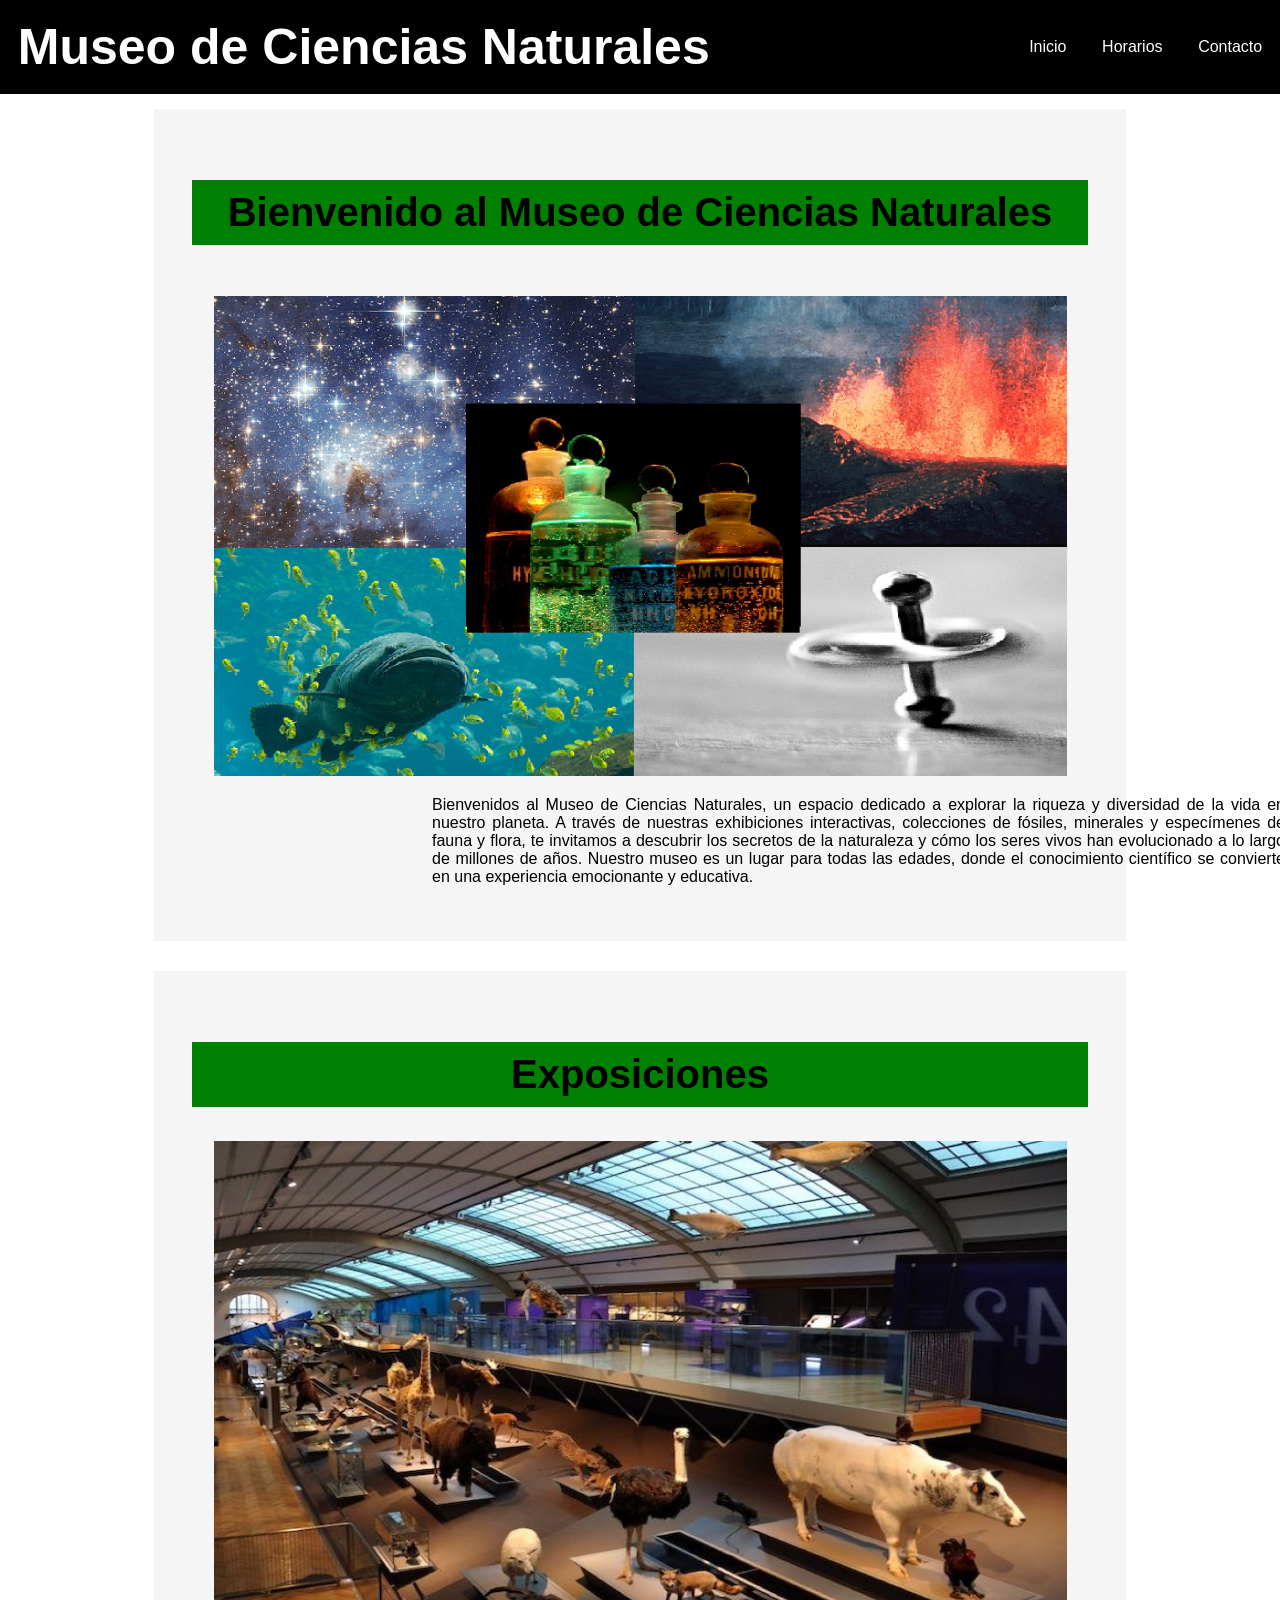
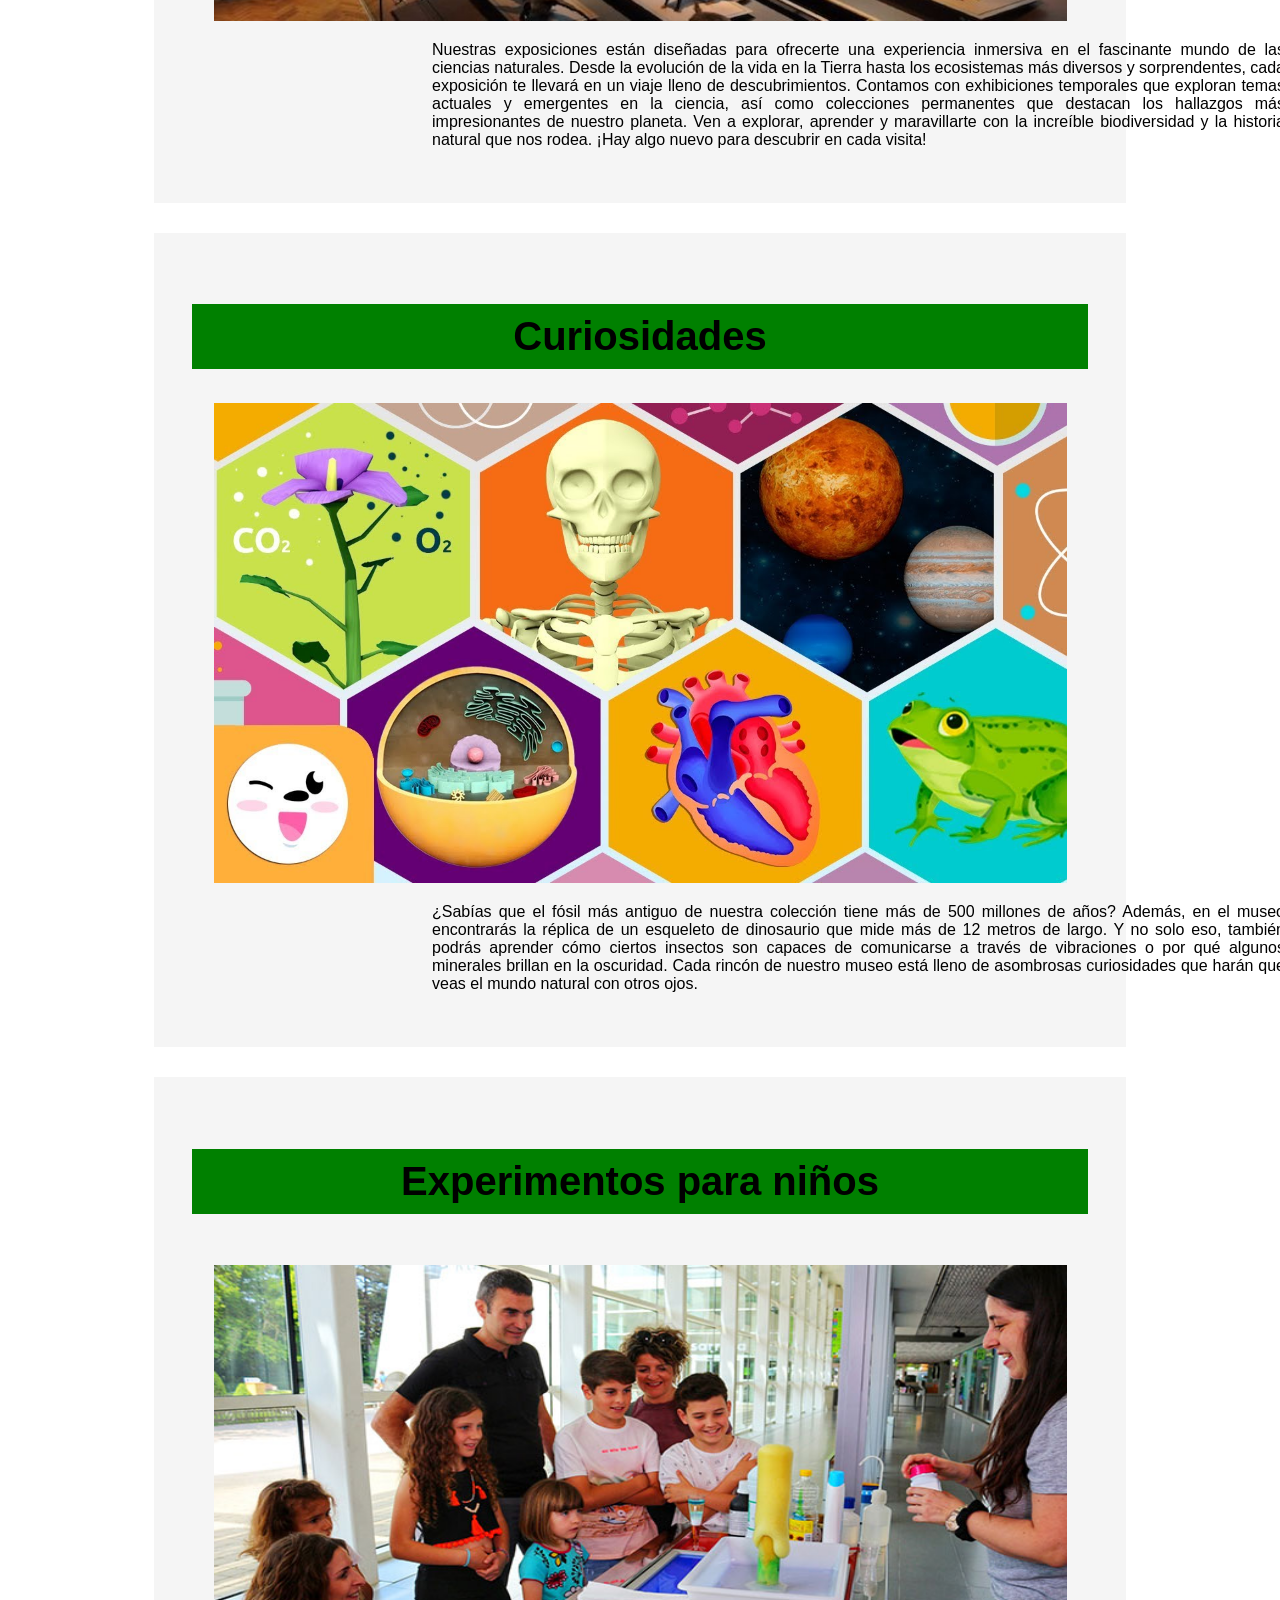
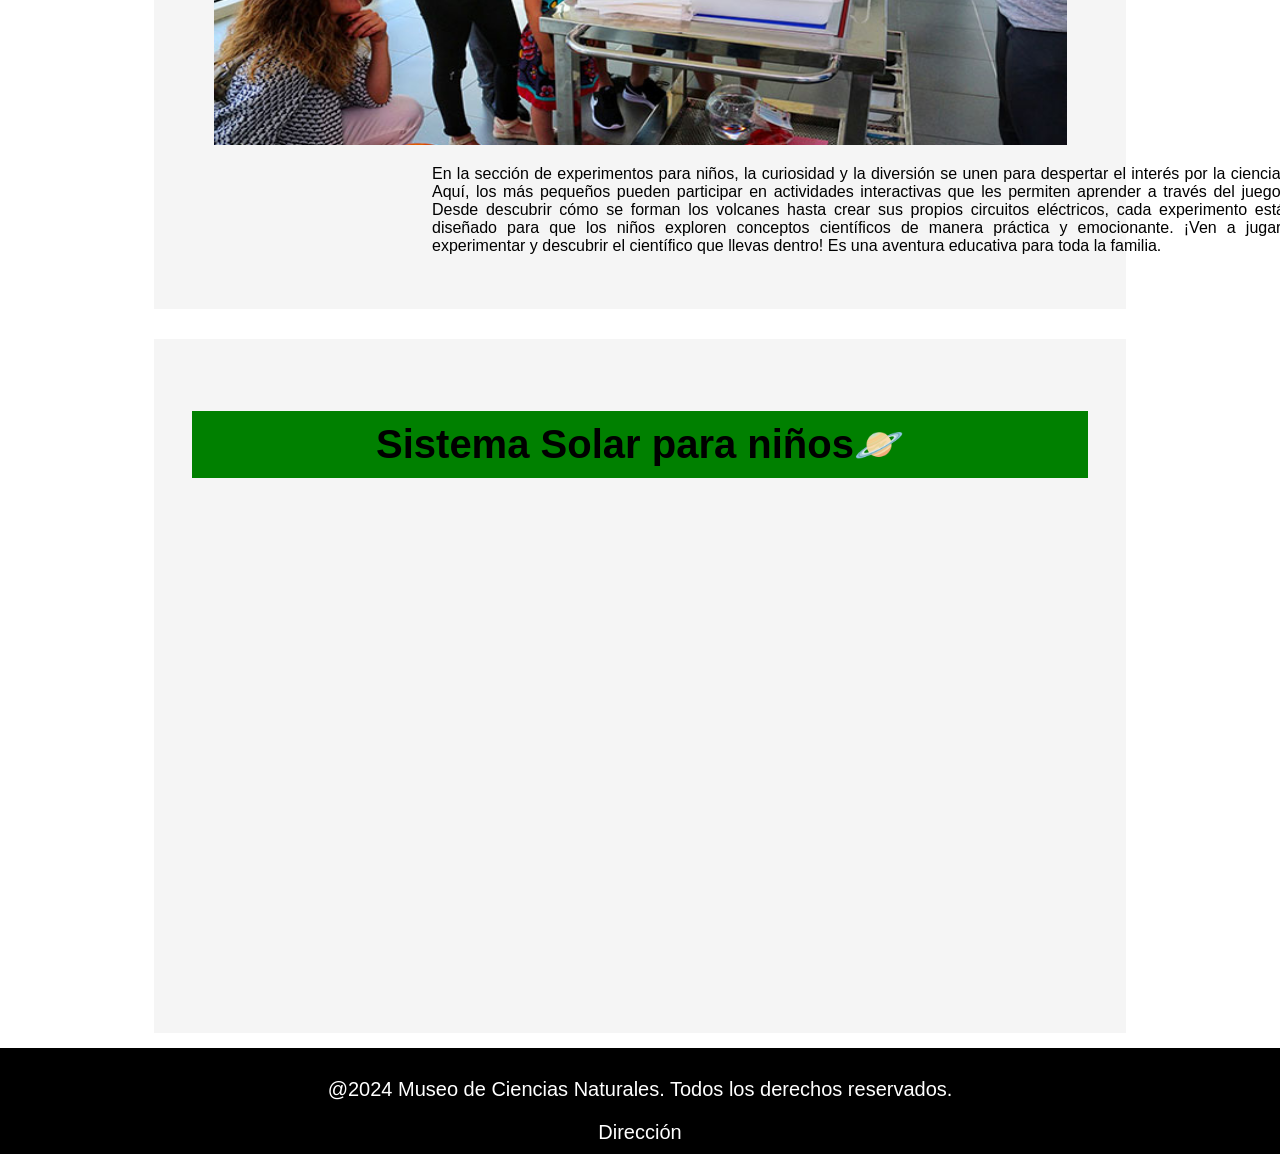
<file: index.html>
<!DOCTYPE html>
<html lang="en">
<head>
    <meta charset="UTF-8">
    <meta name="viewport" content="width=device-width, initial-scale=1.0">
    <title>Museo de Ciencia Naturales</title>
    <link rel="stylesheet" href="style.css">
</head>

<body>
    <header>
        <div class="header-flex-container">
            <h1 class="item1"> Museo de Ciencias Naturales </h1>
            <div class="item"><a href="http://127.0.0.1:5500/7.%20Museo%20web%20page/index.html">Inicio</a> </div>
            <div class="item"><a href="http://127.0.0.1:5500/7.%20Museo%20web%20page/horarios.html" target="_blank"> Horarios</a> </div>
            <div class="item"><a href="#"> Contacto</a> </div>
        </div>
    </header>

    <section class="flex-container">
        <div class="element"><h2>Bienvenido al Museo de Ciencias Naturales</h2> <br>
            <img src="images/NaturalScienceMontage.png" alt="Bienvenido al Museo de Ciencias Naturales">
            <p class="text"> 
            Bienvenidos al Museo de Ciencias Naturales, un espacio dedicado a explorar la riqueza y diversidad de la vida en nuestro 
            planeta. A través de nuestras exhibiciones interactivas, colecciones de fósiles, minerales y especímenes de fauna y flora, 
            te invitamos a descubrir los secretos de la naturaleza y cómo los seres vivos han evolucionado a lo largo de millones de 
            años. Nuestro museo es un lugar para todas las edades, donde el conocimiento científico se convierte en una experiencia 
            emocionante y educativa.</p>
        </div>
        <div  class="element"><h2>Exposiciones</h2> 
            <img src="images/exposiciones.jpg" alt="Imagen Exposiciones"> <br>
            <p class="text">
            Nuestras exposiciones están diseñadas para ofrecerte una experiencia inmersiva en el fascinante mundo de las ciencias 
            naturales. Desde la evolución de la vida en la Tierra hasta los ecosistemas más diversos y sorprendentes, cada exposición 
            te llevará en un viaje lleno de descubrimientos. Contamos con exhibiciones temporales que exploran temas actuales y 
            emergentes en la ciencia, así como colecciones permanentes que destacan los hallazgos más impresionantes de nuestro 
            planeta. Ven a explorar, aprender y maravillarte con la increíble biodiversidad y la historia natural que nos rodea. 
            ¡Hay algo nuevo para descubrir en cada visita! </p>
            </div>   
        <div  class="element"><h2>Curiosidades</h2> 
            <img src="images/maxresdefault.jpg" alt="Imagen Curiosidades"> <br>
            <p class="text">
            ¿Sabías que el fósil más antiguo de nuestra colección tiene más de 500 millones de años? Además, en el museo encontrarás 
            la réplica de un esqueleto de dinosaurio que mide más de 12 metros de largo. Y no solo eso, también podrás aprender cómo 
            ciertos insectos son capaces de comunicarse a través de vibraciones o por qué algunos minerales brillan en la oscuridad. 
            Cada rincón de nuestro museo está lleno de asombrosas curiosidades que harán que veas el mundo natural con otros ojos. </p>
            </div>
        <div  class="element"><h2>Experimentos para niños</h2> <br>
            <!--<img src="https://img.freepik.com/vector-gratis/objetos-laboratorio-ciencias_23-2148488312.jpg?size=626&ext=jpg" alt="Imagen Experimentos para niños">-->
            <img src="images/experimentos.jpg" alt="Imagen Experimentos para niños">
            <p class="text">
            En la sección de experimentos para niños, la curiosidad y la diversión se unen para despertar el interés por la ciencia. Aquí, 
            los más pequeños pueden participar en actividades interactivas que les permiten aprender a través del juego. Desde descubrir 
            cómo se forman los volcanes hasta crear sus propios circuitos eléctricos, cada experimento está diseñado para que los niños 
            exploren conceptos científicos de manera práctica y emocionante. ¡Ven a jugar, experimentar y descubrir el científico que 
            llevas dentro! Es una aventura educativa para toda la familia. </p>
            </div>
        <div  class="element"><h2>Sistema Solar para niños🪐</h2> 
            <iframe width="853" height="480" src="https://www.youtube.com/embed/pcuhhsOJAUU" title="El Sistema Solar para niños🪐 | Exploremos el Espacio | Dibujo Animado | +Colección | Hogi en español" frameborder="0" allow="accelerometer; autoplay; clipboard-write; encrypted-media; gyroscope; picture-in-picture; web-share" referrerpolicy="strict-origin-when-cross-origin" allowfullscreen></iframe>
        </div>
    </section>

    <footer>
        <div id="footer"> 
            <p> @2024 Museo de Ciencias Naturales. Todos los derechos reservados.</p>
            <a id="enlace" href="https://www.google.com/maps/place/Museo+Nacional+de+Ciencias+Naturales+(MNCN)+-+CSIC/@40.4412422,-3.692767,17z/data=!3m2!4b1!5s0xd4228eefdac1ae3:0x639f47bfa92dafb5!4m6!3m5!1s0xd4228eef8a087c5:0x141d274e9dbb7a8e!8m2!3d40.4412381!4d-3.6901921!16s%2Fm%2F02vptnr?entry=ttu&g_ep=EgoyMDI0MDkzMC4wIKXMDSoASAFQAw%3D%3D" target="_blank">Dirección</a>
        </div>
        <!--<div class="social-icons img">
            <a><img src="https://icongr.am/fontawesome/map-marker.svg?size=128&color=currentColor" alt="Dirección">Donostia-San Sebastián</a> 
            <a href="mailto:ailynest.90@gmail.com"><img src="https://icongr.am/fontawesome/envelope-square.svg?size=128&color=currentColor" alt="Email">ailynest.90@gmail.com</a>
            <a><img src="https://icongr.am/fontawesome/phone-square.svg?size=128&color=currentColor" alt="Teléfono">+34 666906364</a>
        </div>-->      
    </footer>
</body>
</html>
</file>
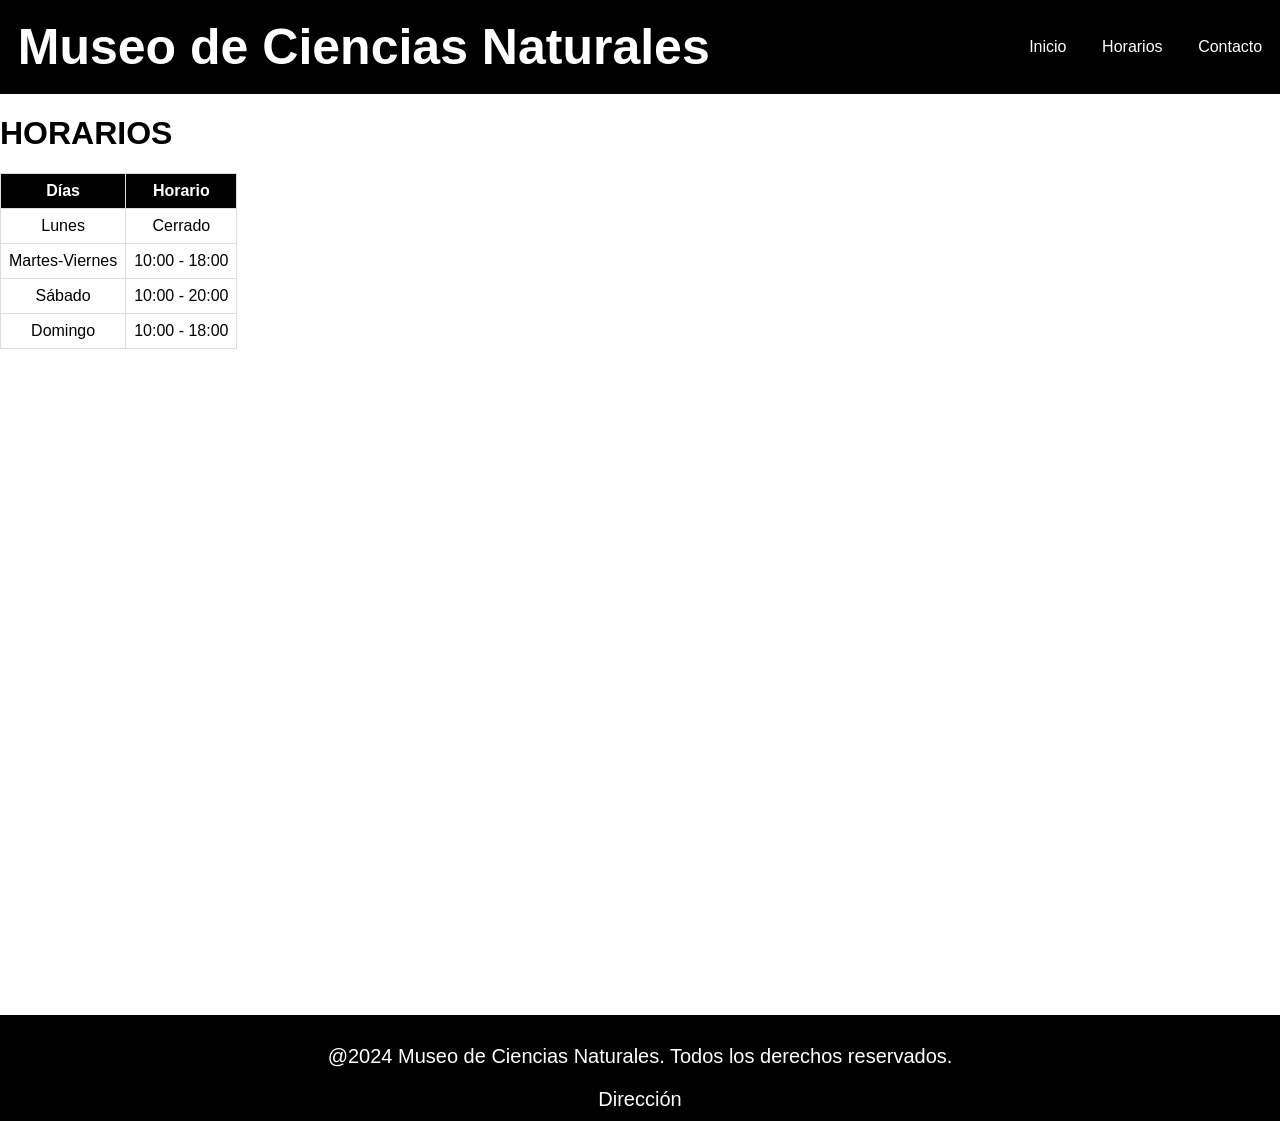
<file: horarios.html>
<!DOCTYPE html>
<html lang="en">
<head>
    <meta charset="UTF-8">
    <meta name="viewport" content="width=device-width, initial-scale=1.0">
    <title>Horarios</title>
    <link rel="stylesheet" href="style.css">
</head>
<body>
    <header>
        <div class="header-flex-container">
            <h1 class="item1"> Museo de Ciencias Naturales </h1>
            <div class="item"><a href="http://127.0.0.1:5500/7.%20Museo%20web%20page/index.html">Inicio</a> </div>
            <div class="item"><a href="http://127.0.0.1:5500/7.%20Museo%20web%20page/horarios.html" target="_blank"> Horarios</a> </div>
            <div class="item"><a href="#"> Contacto</a> </div>
        </div>
    </header>
    
    <div class="content">     
    <!-- Encabezado -->
    <h1>HORARIOS</h1>  
    <!-- TABLA1 -->
        <table>
            <thead>
                <tr>
                    <th>Días</th>
                    <th>Horario</th>
                </tr>
            </thead>
            <tbody>
                <tr>
                    <td>Lunes</td>
                    <td>Cerrado</td>
                </tr>
                <tr>
                    <td>Martes-Viernes</td>
                    <td>10:00 - 18:00</td>
                </tr>
                <tr>
                    <td>Sábado</td>
                    <td>10:00 - 20:00</td>
                </tr>
                    <td>Domingo</td>
                    <td>10:00 - 18:00</td>
                </tr>
            </tbody>
        </table>
    </div>

    <footer>
        <div id="footer"> 
            <p> @2024 Museo de Ciencias Naturales. Todos los derechos reservados.</p>
            <a id="enlace" href="https://www.google.com/maps/place/Museo+Nacional+de+Ciencias+Naturales+(MNCN)+-+CSIC/@40.4412422,-3.692767,17z/data=!3m2!4b1!5s0xd4228eefdac1ae3:0x639f47bfa92dafb5!4m6!3m5!1s0xd4228eef8a087c5:0x141d274e9dbb7a8e!8m2!3d40.4412381!4d-3.6901921!16s%2Fm%2F02vptnr?entry=ttu&g_ep=EgoyMDI0MDkzMC4wIKXMDSoASAFQAw%3D%3D" target="_blank">Dirección</a>
        </div>
            <!--<div class="social-icons img">
                <a><img src="https://icongr.am/fontawesome/map-marker.svg?size=128&color=currentColor" alt="Dirección">Donostia-San Sebastián</a> 
                <a href="mailto:ailynest.90@gmail.com"><img src="https://icongr.am/fontawesome/envelope-square.svg?size=128&color=currentColor" alt="Email">ailynest.90@gmail.com</a>
                <a><img src="https://icongr.am/fontawesome/phone-square.svg?size=128&color=currentColor" alt="Teléfono">+34 666906364</a>
            </div>-->      
    </footer>
</body>
</html>
</file>
<file: style.css>
body{
        font-family: Arial, Helvetica, sans-serif;
        padding: 0%;
        margin: 0%;
    }
    
    .header-flex-container{
        display: flex;
        background-color: black;
        color: white;
        /*flex-direction: ; ►por defecto horizontal y si pongo column entonces me cambia la dirección a columnas*/ 
        justify-content: center; /*eje principal*/
        align-items:center; /*eje secundario*/
        flex-wrap: nowrap; /*permite el salto de linea*/
    }

    div a{
        color:white;
        text-decoration: none;
    }
    
    .item1{
        padding: 1%;
        margin: 5px;
        color: white;
        flex-grow: 4;
        font-size: 50px;
     }
    .item{
        padding: 1%;
        margin: 5px;
        color: white;
    }
    .item:hover{
        background-color: green;
    }


    .flex-container{
        display: flex;
        background-color: white;
        flex-direction: column; /*►por defecto horizontal y si pongo column entonces me cambia la dirección a columnas*/ 
        justify-content: center; /*eje principal*/
        align-items:center; /*eje secundario*/
        flex-wrap: nowrap; /*permite el salto de linea*/
        }

    .element{
        padding: 3%;
        margin: 15px;
        color: black;
        background-color: whitesmoke;
        align-items: center;
        text-align: center;
        align-content: center;
        width:70%;
        }

    img{
        width: 853px;
        height: 480px;
                
    }
    /*img:nth-child(3) {
        width: auto;
    }*/

    h2{
        text-align: center;
        font-size: 40px;
        background-color: green;
        padding: 10px;
    }
    .text{
        text-align: justify;
        width: 853px;
        margin-left: 240px; 
        
    }


    #footer {
        color:white;
        background-color: black;
        text-align: center;
        font-size: 20px;
        bottom: 0;
        width: 100%;
        padding: 10px 0px;
    }
    #enlace {
        color:white;
        text-decoration: none;
    }
    #enlace:hover {
        color: green;
    }

    /* Iconos sociales */
     .social-icons img {
        width: 32px;
        align-items: center; 
        text-align: justify;
    }

/* Estilo table */
table {
    width: auto;
    border-collapse: collapse;
}
th, td {
    padding: 8px;
    text-align: center;
    border: 1px solid #ddd;
}
th {
    background-color: black;
    color: white;
}
tr:hover {
    background-color: grey;
}
colgroup col{
    border-right: 10px right;
}
colgroup col:nth-child(1){
    background-color: pink;
}

.content{
    min-height: 100vh;
}
</file>
